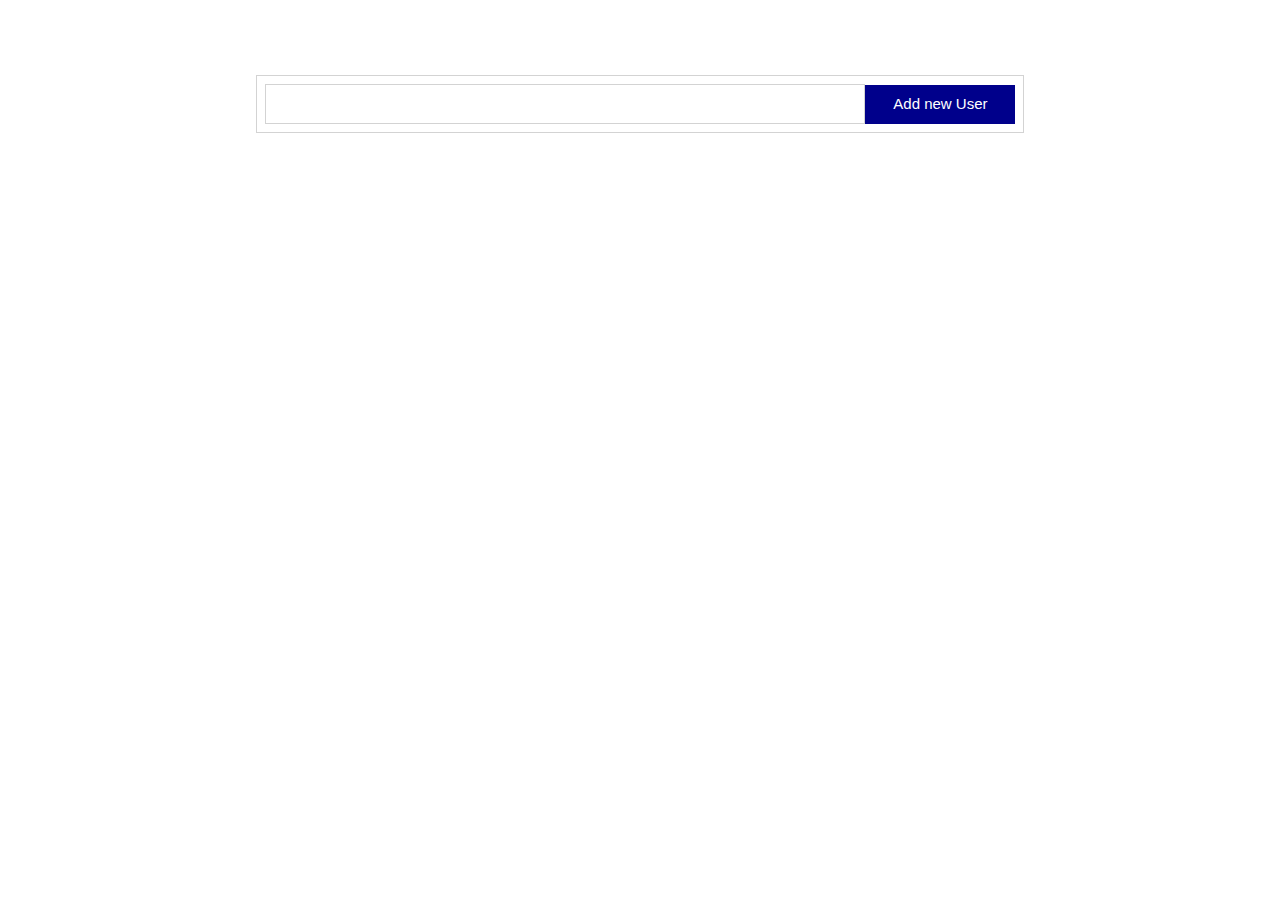
<file: index.html>
<html lang="en">
  <head>
    <meta charset="UTF-8" />
    <meta http-equiv="X-UA-Compatible" content="IE=edge" />
    <meta name="viewport" content="width=device-width, initial-scale=1.0" />
    <link rel="stylesheet" href="https://www.w3schools.com/w3css/4/w3.css" />
    <link rel="stylesheet" href="./style.css" />
    <title>Document</title>
  </head>
  <body>
    <div class="output w3-container"></div>
    <script src="./script.js"></script>
  </body>
</html>
</file>
<file: style.css>
.output {
  width: 100%;
  margin: 0 auto;
  margin-top: 5rem;
}

.top {
  margin: 0 auto;
  width: 100%;
}

.w3-container {
  border: 1px solid lightgrey;
  padding: 0.5rem;
  width: 60%;
}

.w3-input {
  border: 1px solid lightgrey;
  width: 80%;
  display: inline-block;
}

.w3-button {
  background-color: darkblue;
  color: #fff;
  width: 20%;
  display: inline-block;
}

li.my-list {
  border-bottom: none;
}

.my-list .w3-container {
  width: 95%;
  margin: 0 auto;
}
</file>
